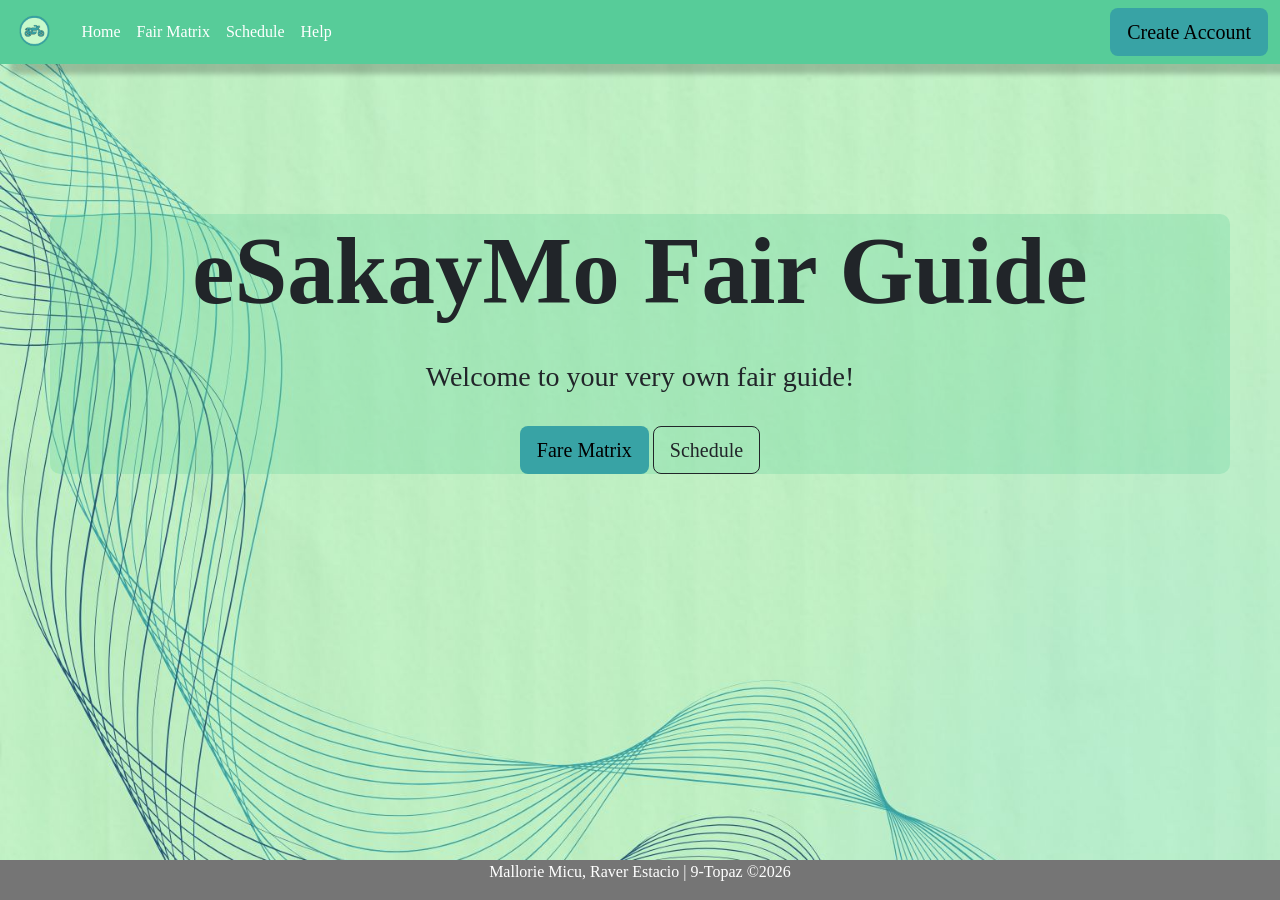
<file: index.html>
<!DOCTYPE html>
<html>
<head>
    <link href="https://cdn.jsdelivr.net/npm/bootstrap@5.3.8/dist/css/bootstrap.min.css" rel="stylesheet" integrity="sha384-sRIl4kxILFvY47J16cr9ZwB07vP4J8+LH7qKQnuqkuIAvNWLzeN8tE5YBujZqJLB" crossorigin="anonymous">
    <script src="https://cdn.jsdelivr.net/npm/bootstrap@5.3.8/dist/js/bootstrap.bundle.min.js" integrity="sha384-FKyoEForCGlyvwx9Hj09JcYn3nv7wiPVlz7YYwJrWVcXK/BmnVDxM+D2scQbITxI" crossorigin="anonymous"></script>
    <meta charset="UTF-8">
    <meta name="viewport" content="width=device-width, intial-scale=1.0">

     <link rel="stylesheet" href="style.css">
</head>
<style>
  body {
    font-family: 'Tahoma';
    background-image: url(greenabstract.jpg);
    background-repeat: no-repeat; 
    background-attachment: fixed; 
    background-size: cover;
  }
</style>
<body>
     <nav class="navbar navbar-expand-sm" style="background-color: #57cc99; box-shadow: 10px 10px 5px 0px rgba(0,0,0,0.21);
-webkit-box-shadow: 10px 10px 5px 0px rgba(0,0,0,0.21);
-moz-box-shadow: 10px 10px 5px 0px rgba(0,0,0,0.21);">
  <div class="container-fluid">
    <!-- Links -->
    <ul class="navbar-nav">
      <li class="nav-item">
         <a href="index.html" class="navbar-brand"><img src="sakaylogo.png" alt="Logo" height="40">
          </a>
      </li>
      <li class="nav-item">
        <a class="nav-link" style="color: white;" href="index.html">Home</a>
      </li>
      <li class="nav-item">
        <a class="nav-link" style="color: white;" href="matrix.html">Fair Matrix</a>
      </li>
      <li class="nav-item">
        <a class="nav-link" style="color: white;" href="schedule.html">Schedule</a>
      </li>
      <li class="nav-item">
        <a class="nav-link" style="color: white;">Help</a>
      </li>
    </ul>
    <form class="d-flex" role="search">
        <a class="btn btn-lg" type="submit" style="background-color: #38a3a5; color: #000000;" href="registration.html">Create Account</a>
  </div>
    </form>
</nav>


<div style="margin-top: 150px;" class="menu">
    <h1 style="font-size: 95px; font-weight: bold;">eSakayMo Fair Guide</h1>
    <br>
    <h3>Welcome to your very own fair guide!</h3>
    <br>
    
<a class="btn btn-lg" type="submit" style="background-color: #38a3a5; color: #000000;" href="matrix.html">Fare Matrix</a>
<a class="btn btn-lg btn-outline-dark" type="submit" href="schedule.html">Schedule</a> 


</div>




<div class="footer">
  <p>Mallorie Micu, Raver Estacio | 9-Topaz ©2026</p>
</div>

<script src="proj.js"></script>
</body>
</html>
</file>
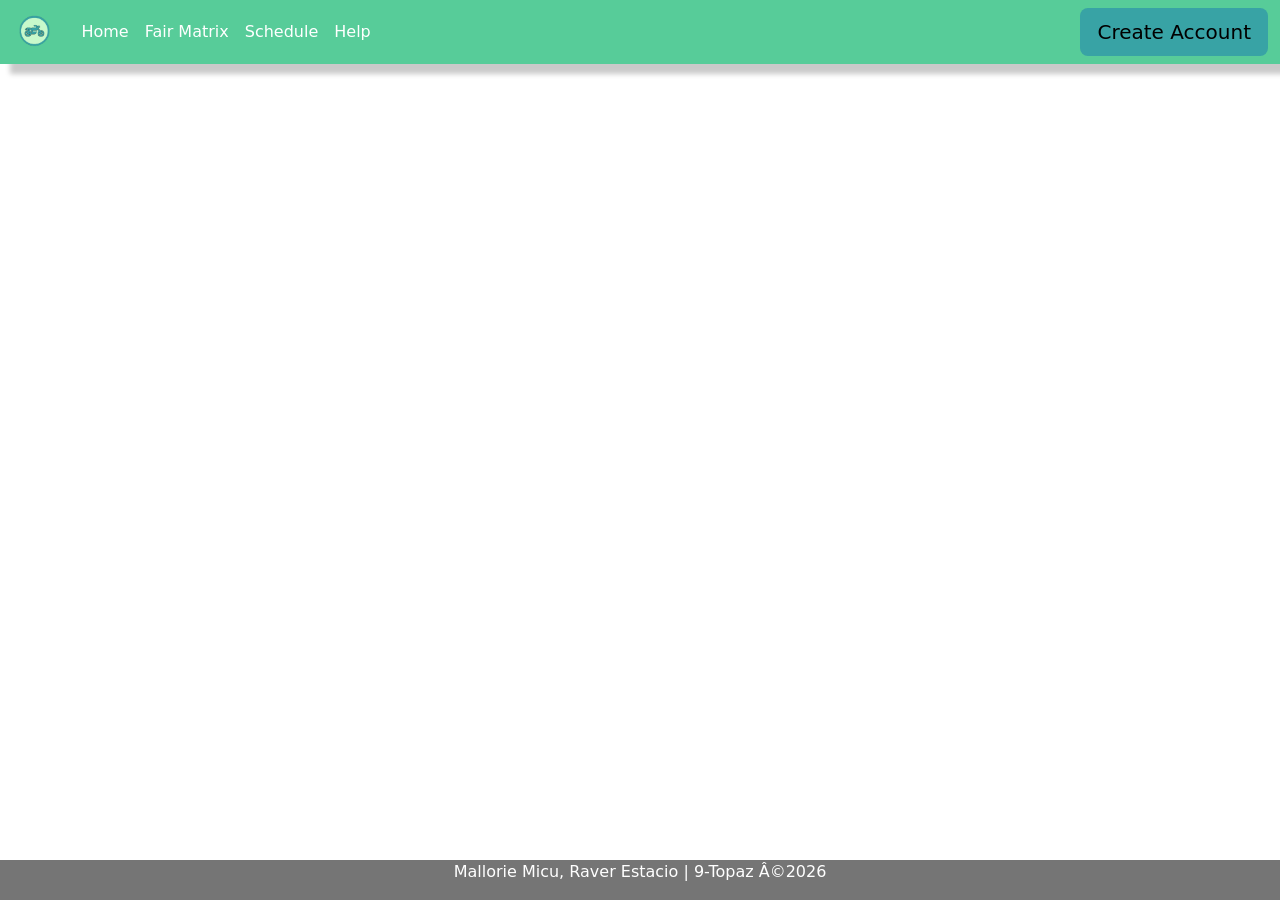
<file: confirmation.html>
<!DOCTYPE html>
<html lang="en">
<head>
   <title>Q3 Project Registration</title>
   <link href="https://cdn.jsdelivr.net/npm/bootstrap@5.3.8/dist/css/bootstrap.min.css" rel="stylesheet" integrity="sha384-sRIl4kxILFvY47J16cr9ZwB07vP4J8+LH7qKQnuqkuIAvNWLzeN8tE5YBujZqJLB" crossorigin="anonymous">
   <script src="https://cdn.jsdelivr.net/npm/bootstrap@5.3.8/dist/js/bootstrap.bundle.min.js" integrity="sha384-FKyoEForCGlyvwx9Hj09JcYn3nv7wiPVlz7YYwJrWVcXK/BmnVDxM+D2scQbITxI" crossorigin="anonymous"></script>
   <style>
        nav.navbar {
       background-color: #57cc99 !important;
   }
       body{
           background-image: url(https://upload.wikimedia.org/wikipedia/commons/4/41/MRT-3_North_Avenue_Station_Platform_1.jpg);
           background-repeat: no-repeat;
           background-size: cover;
           color: white;
       }
           h1{
           background-color: rgb(68, 110, 125);
           color: white;
       }
   .profile-container {
           width: 150px;
           height: 150px;
           border-radius: 50%;
           overflow: hidden;
           margin: auto;
           border: 3px solid
       }


       .profile-container img {
           width: 100%;
           height: 100%;
           object-fit: cover;
       }

       .footer {
          position: fixed;
            left: 0;
            bottom: 0;
            width: 100%;
            background-color: rgb(117, 117, 117);
            color: white;
            text-align: center;
}

       input {
           margin-top: 20px;
       }
   </style>
</head>


<body>
  <nav class="navbar navbar-expand-sm" style="background-color: #57cc99; box-shadow: 10px 10px 5px 0px rgba(0,0,0,0.21);
-webkit-box-shadow: 10px 10px 5px 0px rgba(0,0,0,0.21);
-moz-box-shadow: 10px 10px 5px 0px rgba(0,0,0,0.21);">
  <div class="container-fluid">
    <!-- Links -->
    <ul class="navbar-nav">
      <li class="nav-item">
         <a href="index.html" class="navbar-brand"><img src="sakaylogo.png" alt="Logo" height="40">
          </a>
      </li>
      <li class="nav-item">
        <a class="nav-link" style="color: white;" href="index.html">Home</a>
      </li>
      <li class="nav-item">
        <a class="nav-link" style="color: white;" href="matrix.html">Fair Matrix</a>
      </li>
      <li class="nav-item">
        <a class="nav-link" style="color: white;">Schedule</a>
      </li>
      <li class="nav-item">
        <a class="nav-link" style="color: white;">Help</a>
      </li>
    </ul>
    <form class="d-flex" role="search">
         <a class="btn btn-lg" type="submit" style="background-color: #38a3a5; color: #000000;" href="registration.html">Create Account</a>
  </div>
    </form>
</nav>

<div class="footer">
  <p>Mallorie Micu, Raver Estacio | 9-Topaz ©2026</p>
</div>

   <br>   
<div style="text-align: center;">
   <div class="form-box">
   <h2>You have succesfully created an account</h2>
   <h3>Check your email to verify your account</h3>
</div>
</body>
</html>
</file>
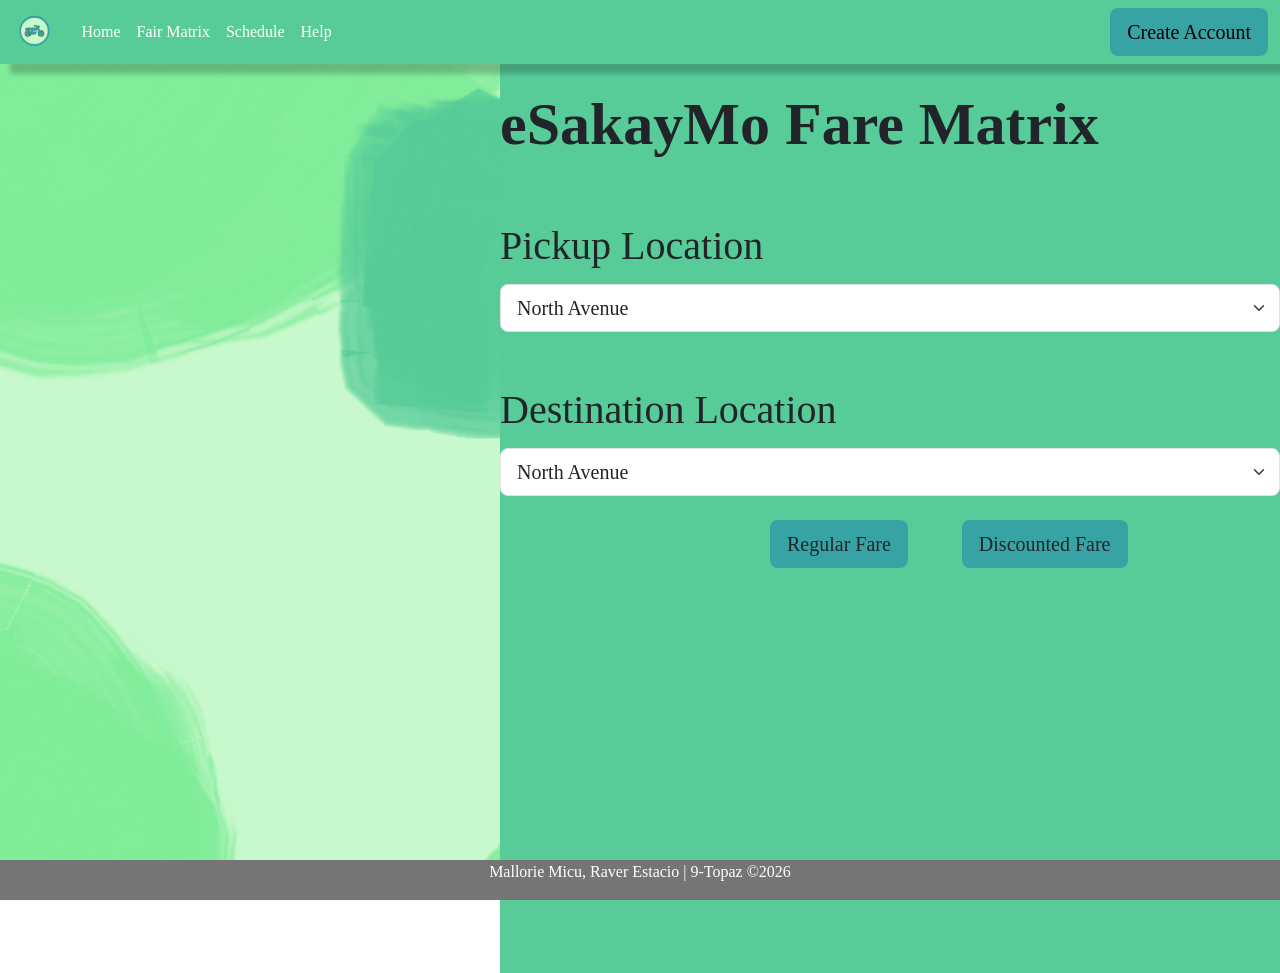
<file: matrix.html>
<!DOCTYPE html>
<html>
<head>
    <link href="https://cdn.jsdelivr.net/npm/bootstrap@5.3.8/dist/css/bootstrap.min.css" rel="stylesheet" integrity="sha384-sRIl4kxILFvY47J16cr9ZwB07vP4J8+LH7qKQnuqkuIAvNWLzeN8tE5YBujZqJLB" crossorigin="anonymous">
    <script src="https://cdn.jsdelivr.net/npm/bootstrap@5.3.8/dist/js/bootstrap.bundle.min.js" integrity="sha384-FKyoEForCGlyvwx9Hj09JcYn3nv7wiPVlz7YYwJrWVcXK/BmnVDxM+D2scQbITxI" crossorigin="anonymous"></script>
    <meta charset="UTF-8">
    <meta name="viewport" content="width=device-width, intial-scale=1.0">

     <link rel="stylesheet" href="style.css">
</head>
<style>
  body {
    font-family: 'Tahoma';
    background-image: url(green\ background.png);
    background-repeat: no-repeat; 
    background-attachment: fixed; 
    background-size: cover;
  }
</style>
<body>
     <nav class="navbar navbar-expand-sm" style="background-color: #57cc99; box-shadow: 10px 10px 5px 0px rgba(0,0,0,0.21);
-webkit-box-shadow: 10px 10px 5px 0px rgba(0,0,0,0.21);
-moz-box-shadow: 10px 10px 5px 0px rgba(0,0,0,0.21);">
  <div class="container-fluid">
    <!-- Links -->
    <ul class="navbar-nav">
      <li class="nav-item">
        <a href="index.html" class="navbar-brand"><img src="sakaylogo.png" alt="Logo" height="40">
          </a>
      </li>
      <li class="nav-item">
        <a class="nav-link" style="color: white;" href="index.html">Home</a>
      </li>
      <li class="nav-item">
        <a class="nav-link" style="color: white;" href="matrix.html">Fair Matrix</a>
      </li>
      <li class="nav-item">
        <a class="nav-link" style="color: white;" href="schedule.html">Schedule</a>
      </li>
      <li class="nav-item">
        <a class="nav-link" style="color: white;">Help</a>
      </li>
    </ul>
    <form class="d-flex" role="search">
        <a class="btn btn-lg" type="submit" style="background-color: #38a3a5; color: #000000;" href="registration.html">Create Account</a>
  </div>
    </form>
</nav>

<div class="test">
<br>
<h1 style="font-size: 60px; font-weight: bold;">eSakayMo Fare Matrix</h1>
<br>
<br>
    <label for="pickupSelect" class="form-label" style="font-size: 40px; ">Pickup Location</label>
    <select class="form-select form-select-lg" id="pickupSelect" name="pickupSelect">
        <option value = "0">North Avenue</option>
        <option value = "1">Quezon Avenue</option>
        <option value = "2">Kamuning</option>
        <option value = "3">Araneta Center-Cubao</option>
        <option value = "4">Santolan-Annapolis</option>
        <option value = "5">Ortigas</option>
        <option value = "6">Shaw Boulevard</option>
        <option value = "7">Boni</option>
        <option value = "8">Guadalupe</option>
        <option value = "9">Buendia</option>
        <option value = "10">Ayala</option>
        <option value = "11">Magallanes</option>
        <option value = "12">Taft Avenue</option>
  </select>
<br>
<br>

  <label for="destinationSelect" class="form-label" style="font-size: 40px;">Destination Location</label>
    <select class="form-select form-select-lg" id="destinationSelect" name="destinationSelect">
        <option value ="0">North Avenue</option>
        <option value = "1">Quezon Avenue</option>
        <option value = "2">Kamuning</option>
        <option value = "3">Araneta Center-Cubao</option>
        <option value = "4">Santolan-Annapolis</option>
        <option value = "5">Ortigas</option>
        <option value = "6">Shaw Boulevard</option>
        <option value = "7">Boni</option>
        <option value = "8">Guadalupe</option>
        <option value = "9">Buendia</option>
        <option value = "10">Ayala</option>
        <option value = "11">Magallanes</option>
        <option value = "12">Taft Avenue</option>
  </select>

<br>

  
<input type="button" class="btn btn-lg"  onclick="regular()" value="Regular Fare" style="background-color: #38a3a5; margin-left: 270px;">
<input type="button" class="btn btn-lg"  onclick="discount()" value="Discounted Fare" style="background-color: #38a3a5; margin-left: 50px;">

<div id="output" style="color: rgb(0, 0, 0); font-size: 40px; text-align: center; padding-top: 25px; font-weight: bold;"></div>
</div>



<div class="footer">
  <p>Mallorie Micu, Raver Estacio | 9-Topaz ©2026</p>
</div>

<script src="proj.js"></script>
</body>
</html>
</file>
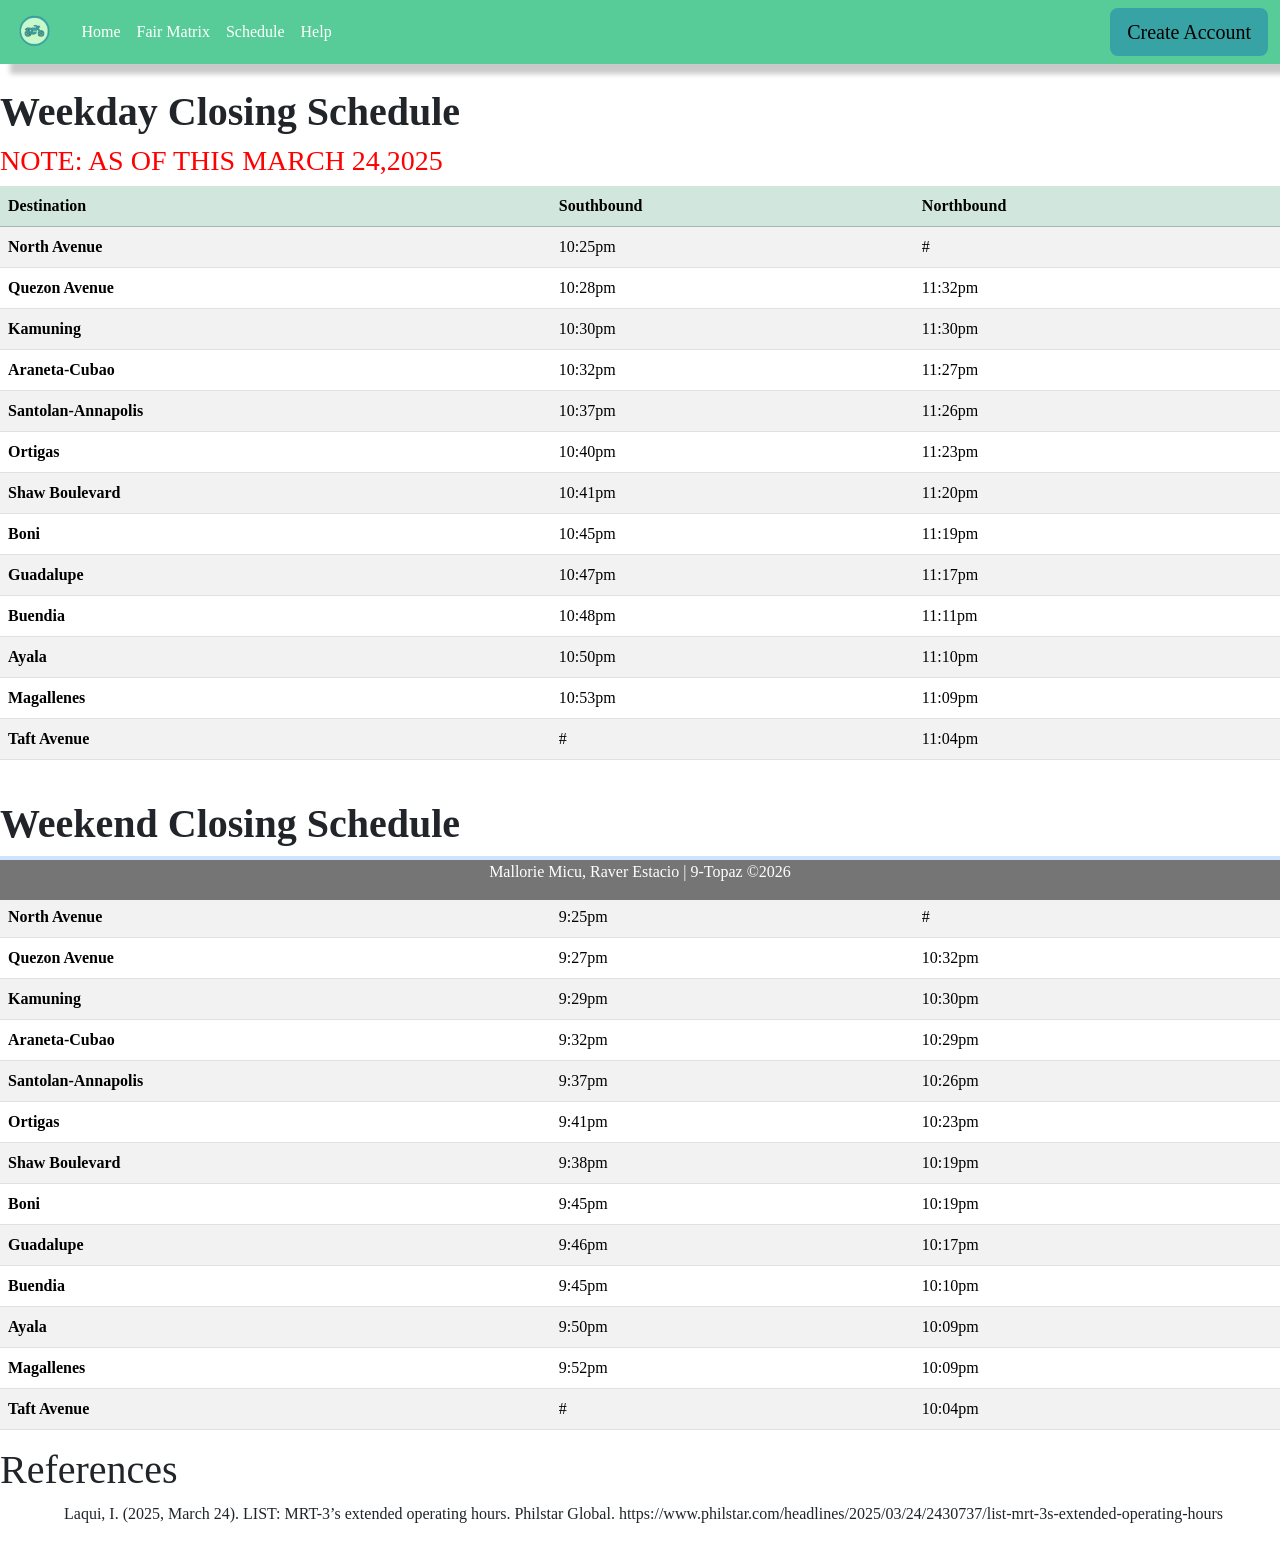
<file: schedule.html>
<!DOCTYPE html>
<html>
<head>
    <link href="https://cdn.jsdelivr.net/npm/bootstrap@5.3.8/dist/css/bootstrap.min.css" rel="stylesheet" integrity="sha384-sRIl4kxILFvY47J16cr9ZwB07vP4J8+LH7qKQnuqkuIAvNWLzeN8tE5YBujZqJLB" crossorigin="anonymous">
    <script src="https://cdn.jsdelivr.net/npm/bootstrap@5.3.8/dist/js/bootstrap.bundle.min.js" integrity="sha384-FKyoEForCGlyvwx9Hj09JcYn3nv7wiPVlz7YYwJrWVcXK/BmnVDxM+D2scQbITxI" crossorigin="anonymous"></script>
    <meta charset="UTF-8">
    <meta name="viewport" content="width=device-width, intial-scale=1.0">

     <link rel="stylesheet" href="style.css">
</head>
<style>
  body {
    font-family: 'Tahoma';
    /* background-image: url();
    background-repeat: no-repeat; 
    background-attachment: fixed; 
    background-size: cover; */
  }
</style>
<body>
     <nav class="navbar navbar-expand-sm" style="background-color: #57cc99; box-shadow: 10px 10px 5px 0px rgba(0,0,0,0.21);
-webkit-box-shadow: 10px 10px 5px 0px rgba(0,0,0,0.21);
-moz-box-shadow: 10px 10px 5px 0px rgba(0,0,0,0.21);">
  <div class="container-fluid">
    <!-- Links -->
    <ul class="navbar-nav">
      <li class="nav-item">
         <a href="index.html" class="navbar-brand"><img src="sakaylogo.png" alt="Logo" height="40">
          </a>
      </li>
      <li class="nav-item">
        <a class="nav-link" style="color: white;" href="index.html">Home</a>
      </li>
      <li class="nav-item">
        <a class="nav-link" style="color: white;" href="matrix.html">Fair Matrix</a>
      </li>
      <li class="nav-item">
        <a class="nav-link" style="color: white;" href="schedule.html">Schedule</a>
      </li>
      <li class="nav-item">
        <a class="nav-link" style="color: white;">Help</a>
      </li>
    </ul>
    <form class="d-flex" role="search">
        <a class="btn btn-lg" type="submit" style="background-color: #38a3a5; color: #000000;" href="registration.html">Create Account</a>
  </div>
    </form>
</nav>

<br>
<h1 style="font-weight: bold;">Weekday Closing Schedule</h1>
<h3 style="color: red;">NOTE: AS OF THIS MARCH 24,2025</h3>
<table class="table table-striped">
  <thead class="table-success">
    <tr>
      <th scope="col">Destination</th>
      <th scope="col">Southbound</th>
      <th scope="col">Northbound</th>
    </tr>
  </thead>
  <tbody>
    <tr>
      <th scope="row">North Avenue</th>
      <td>10:25pm</td>
      <td>#</td>
    </tr>
    <tr>
      <th scope="row">Quezon Avenue</th>
      <td>10:28pm</td>
      <td>11:32pm</td>
    </tr>
    <tr>
      <th scope="row">Kamuning</th>
      <td>10:30pm</td>
      <td>11:30pm</td>
    </tr>
    <tr>
      <th scope="row">Araneta-Cubao</th>
      <td>10:32pm</td>
      <td>11:27pm</td>
    </tr>
    <tr>
      <th scope="row">Santolan-Annapolis</th>
      <td>10:37pm</td>
      <td>11:26pm</td>
    </tr>
    <tr>
      <th scope="row">Ortigas</th>
      <td>10:40pm</td>
      <td>11:23pm</td>
    </tr>
    <tr>
      <th scope="row">Shaw Boulevard</th>
      <td>10:41pm</td>
      <td>11:20pm</td>
    </tr>
    <tr>
      <th scope="row">Boni</th>
      <td>10:45pm</td>
      <td>11:19pm</td>
    </tr>
    <tr>
      <th scope="row">Guadalupe</th>
      <td>10:47pm</td>
      <td>11:17pm</td>
    </tr>
    <tr>
      <th scope="row">Buendia</th>
      <td>10:48pm</td>
      <td>11:11pm</td>
    </tr>
    <tr>
      <th scope="row">Ayala</th>
      <td>10:50pm</td>
      <td>11:10pm</td>
    </tr>
    <tr>
      <th scope="row">Magallenes</th>
      <td>10:53pm</td>
      <td>11:09pm</td>
    </tr>
    <tr>
      <th scope="row">Taft Avenue</th>
      <td>#</td>
      <td>11:04pm</td>
    </tr>
  </tbody>
</table>
<br>

<h1 style="font-weight: bold;">Weekend Closing Schedule</h1>
<table class="table table-striped">
  <thead class="table-primary">
    <tr>
      <th scope="col">Destination</th>
      <th scope="col">Southbound</th>
      <th scope="col">Northbound</th>
    </tr>
  </thead>
  <tbody>
    <tr>
      <th scope="row">North Avenue</th>
      <td>9:25pm</td>
      <td>#</td>
    </tr>
    <tr>
      <th scope="row">Quezon Avenue</th>
      <td>9:27pm</td>
      <td>10:32pm</td>
    </tr>
    <tr>
      <th scope="row">Kamuning</th>
      <td>9:29pm</td>
      <td>10:30pm</td>
    </tr>
    <tr>
      <th scope="row">Araneta-Cubao</th>
      <td>9:32pm</td>
      <td>10:29pm</td>
    </tr>
    <tr>
      <th scope="row">Santolan-Annapolis</th>
      <td>9:37pm</td>
      <td>10:26pm</td>
    </tr>
    <tr>
      <th scope="row">Ortigas</th>
      <td>9:41pm</td>
      <td>10:23pm</td>
    </tr>
    <tr>
      <th scope="row">Shaw Boulevard</th>
      <td>9:38pm</td>
      <td>10:19pm</td>
    </tr>
    <tr>
      <th scope="row">Boni</th>
      <td>9:45pm</td>
      <td>10:19pm</td>
    </tr>
    <tr>
      <th scope="row">Guadalupe</th>
      <td>9:46pm</td>
      <td>10:17pm</td>
    </tr>
    <tr>
      <th scope="row">Buendia</th>
      <td>9:45pm</td>
      <td>10:10pm</td>
    </tr>
    <tr>
      <th scope="row">Ayala</th>
      <td>9:50pm</td>
      <td>10:09pm</td>
    </tr>
    <tr>
      <th scope="row">Magallenes</th>
      <td>9:52pm</td>
      <td>10:09pm</td>
    </tr>
    <tr>
      <th scope="row">Taft Avenue</th>
      <td>#</td>
      <td>10:04pm</td>
    </tr>
  </tbody>
</table>


<h1>References</h1>
<ul>
    <ol>
        Laqui, I. (2025, March 24). LIST: MRT-3’s extended operating hours. Philstar Global. https://www.philstar.com/headlines/2025/03/24/2430737/list-mrt-3s-extended-operating-hours 
    </ol>
</ul>

<div id="output" style="color: rgb(0, 0, 0); font-size: 90px; text-align: center; padding-top: 25px;"></div>
</div>

<div class="footer">
  <p>Mallorie Micu, Raver Estacio | 9-Topaz ©2026</p>
</div>

<script src="proj.js"></script>
</body>
</html>
</file>
<file: style.css>
.footer {
position: fixed;
  left: 0;
  bottom: 0;
  width: 100%;
  background-color: rgb(117, 117, 117);
  color: white;
  text-align: center;
}

.menu{
  text-align: center;
  background-color: #57cc9943;
  /* margin-top: 150px; */
  margin: 50px;
  border-radius: 10px;
}

.matrix {
  background-color: #57CC99;
  border-radius: 10px;
  margin-left:700px;
  padding-bottom: 90px;
  /* margin-top: 150px; */
  
}

.test{
  margin-left: 500px;
  padding-bottom: 380px;
  background-color: #57CC99;
}
</file>
